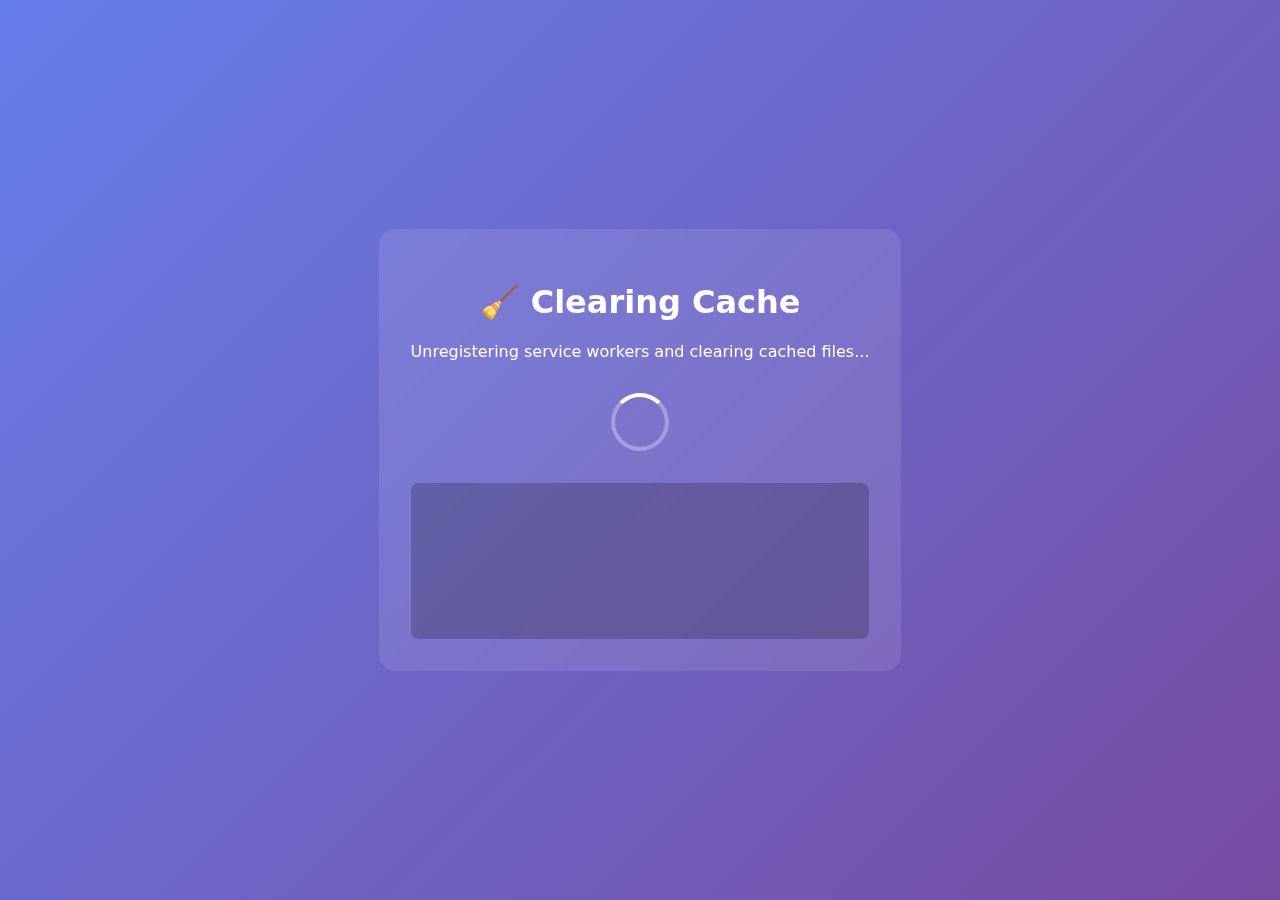
<file: clear-cache.html>
<!DOCTYPE html>
<html lang="en">

<head>
    <meta charset="UTF-8">
    <meta name="viewport" content="width=device-width, initial-scale=1.0">
    <title>Clearing Cache...</title>
    <style>
        body {
            font-family: system-ui, -apple-system, sans-serif;
            display: flex;
            align-items: center;
            justify-content: center;
            min-height: 100vh;
            margin: 0;
            background: linear-gradient(135deg, #667eea 0%, #764ba2 100%);
            color: white;
        }

        .container {
            text-align: center;
            padding: 2rem;
            background: rgba(255, 255, 255, 0.1);
            border-radius: 1rem;
            backdrop-filter: blur(10px);
        }

        .spinner {
            border: 4px solid rgba(255, 255, 255, 0.3);
            border-radius: 50%;
            border-top: 4px solid white;
            width: 50px;
            height: 50px;
            animation: spin 1s linear infinite;
            margin: 2rem auto;
        }

        @keyframes spin {
            0% {
                transform: rotate(0deg);
            }

            100% {
                transform: rotate(360deg);
            }
        }

        .log {
            margin-top: 1rem;
            padding: 1rem;
            background: rgba(0, 0, 0, 0.2);
            border-radius: 0.5rem;
            font-family: monospace;
            font-size: 0.875rem;
            text-align: left;
            max-width: 500px;
            max-height: 200px;
            overflow-y: auto;
        }

        .log-entry {
            margin: 0.25rem 0;
            opacity: 0;
            animation: fadeIn 0.3s ease-out forwards;
        }

        @keyframes fadeIn {
            to {
                opacity: 1;
            }
        }
    </style>
</head>

<body>
    <div class="container">
        <h1>🧹 Clearing Cache</h1>
        <p>Unregistering service workers and clearing cached files...</p>
        <div class="spinner"></div>
        <div class="log" id="log"></div>
    </div>

    <script>
        const log = document.getElementById('log');
        function addLog(message) {
            const entry = document.createElement('div');
            entry.className = 'log-entry';
            entry.textContent = `✓ ${message}`;
            log.appendChild(entry);
            log.scrollTop = log.scrollHeight;
        }

        async function clearEverything() {
            addLog('Starting cleanup process...');

            // Unregister service workers
            if ('serviceWorker' in navigator) {
                const registrations = await navigator.serviceWorker.getRegistrations();
                for (let registration of registrations) {
                    await registration.unregister();
                    addLog(`Unregistered service worker: ${registration.scope}`);
                }
                if (registrations.length === 0) {
                    addLog('No service workers found');
                }
            }

            // Clear all caches
            if ('caches' in window) {
                const cacheNames = await caches.keys();
                for (let cacheName of cacheNames) {
                    await caches.delete(cacheName);
                    addLog(`Deleted cache: ${cacheName}`);
                }
                if (cacheNames.length === 0) {
                    addLog('No caches found');
                }
            }

            // Clear storage
            if (window.indexedDB) {
                addLog('Cleared IndexedDB');
            }

            addLog('✨ Cache cleared successfully!');
            addLog('Redirecting to home page in 2 seconds...');

            setTimeout(() => {
                window.location.href = '/';
            }, 2000);
        }

        clearEverything().catch(err => {
            addLog(`Error: ${err.message}`);
        });
    </script>
</body>

</html>
</file>
